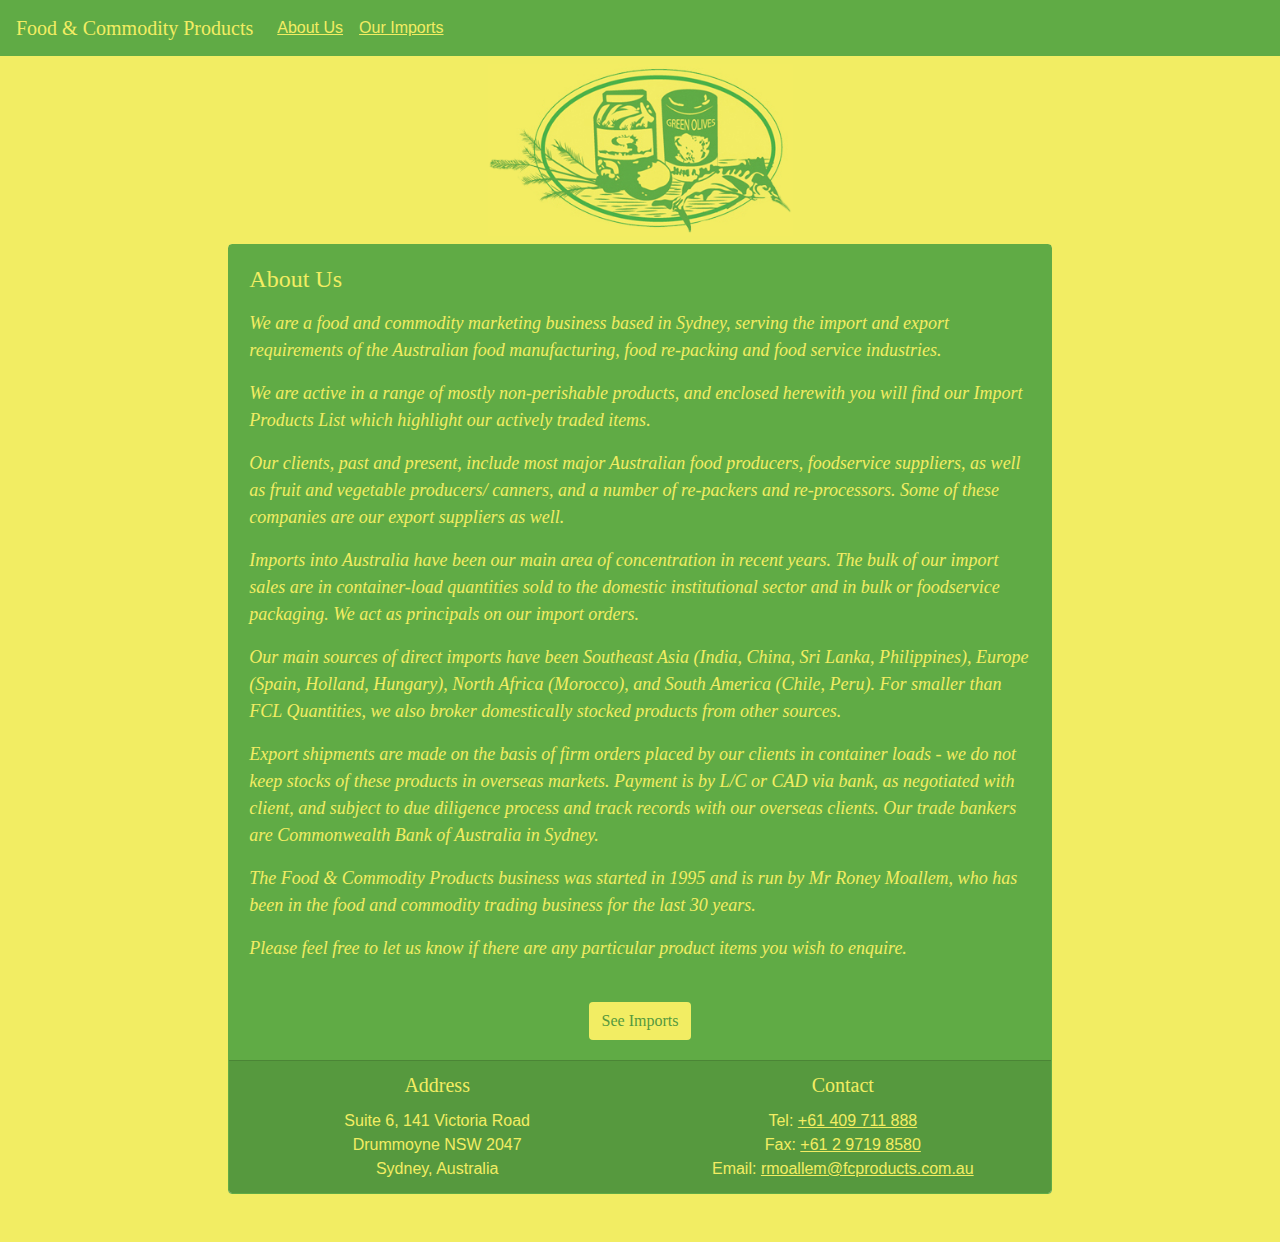
<file: index.html>
<html>
    <head>
        <meta name="viewport" content="width=device-width, initial-scale=1.0">
        <link rel="stylesheet" type="text/css" href="./style.css">
        <link rel="stylesheet" href="https://stackpath.bootstrapcdn.com/bootstrap/4.3.1/css/bootstrap.min.css" integrity="sha384-ggOyR0iXCbMQv3Xipma34MD+dH/1fQ784/j6cY/iJTQUOhcWr7x9JvoRxT2MZw1T" crossorigin="anonymous">
        <script src="https://stackpath.bootstrapcdn.com/bootstrap/4.3.1/js/bootstrap.min.js" integrity="sha384-JjSmVgyd0p3pXB1rRibZUAYoIIy6OrQ6VrjIEaFf/nJGzIxFDsf4x0xIM+B07jRM" crossorigin="anonymous"></script>
        <script src="https://code.jquery.com/jquery-3.3.1.slim.min.js" integrity="sha384-q8i/X+965DzO0rT7abK41JStQIAqVgRVzpbzo5smXKp4YfRvH+8abtTE1Pi6jizo" crossorigin="anonymous"></script>
        <script src="https://cdnjs.cloudflare.com/ajax/libs/popper.js/1.14.7/umd/popper.min.js" integrity="sha384-UO2eT0CpHqdSJQ6hJty5KVphtPhzWj9WO1clHTMGa3JDZwrnQq4sF86dIHNDz0W1" crossorigin="anonymous"></script>
        <title>Food & Commodity Products</title>
    </head>
    <body class="bg-yellow">
        <nav class="navbar navbar-expand-lg navbar-light bg-green">
            <a class="navbar-brand font-times txt-yellow" href="./index.html">Food & Commodity Products</a>
            <div class="collapse navbar-collapse" id="navbarSupportedContent">
                <ul class="navbar-nav mr-auto">
                    <li class="nav-item">
                        <span class="link">
                            <a class="nav-link" href="./index.html">About Us</a>
                        </span>
                    </li>
                    <li class="nav-item">
                        <span class="link">
                            <a class="nav-link" href="./imports.html">Our Imports</a>
                        </span>
                    </li>
                </ul>
            </div>
        </nav>

        <div class="col-md-6 mx-auto mt-2 text-center">
            <img class="logo" src="./fcplogo.png">
        </div>

        <div class="col-md-8 mx-auto mt-2 mb-5">
            <div class="card green-border">
                <div class="card-body bg-green txt-yellow">
                    <h4 class="card-title font-times">About Us</h4>
                    <p class="card-text">
                        <p class="font-times italic">We are a food and commodity marketing business based in Sydney, serving the import and export requirements of the Australian food manufacturing, food re-packing and food service industries.</p>

                        <p class="font-times italic"> We are active in a range of mostly non-perishable products, and enclosed herewith you will find our Import Products List which highlight our actively traded items.</p>

                        <p class="font-times italic">Our clients, past and present, include most major Australian food producers, foodservice suppliers, as well as fruit and vegetable producers/ canners, and a number of re-packers and re-processors. Some of these companies are our export suppliers as well.</p>

                        <p class="font-times italic">Imports into Australia have been our main area of concentration in recent years. The bulk of our import sales are in container-load quantities sold to the domestic institutional sector and in bulk or foodservice packaging. We act as principals on our import orders.</p>

                        <p class="font-times italic">Our main sources of direct imports have been Southeast Asia (India, China, Sri Lanka, Philippines), Europe (Spain, Holland, Hungary), North Africa (Morocco), and South America (Chile, Peru). For smaller than FCL Quantities, we also broker domestically stocked products from other sources.</p>

                        <p class="font-times italic">Export shipments are made on the basis of firm orders placed by our clients in container loads - we do not keep stocks of these products in overseas markets. Payment is by L/C or CAD via bank, as negotiated with client, and subject to due diligence process and track records with our overseas clients. Our trade bankers are Commonwealth Bank of Australia in Sydney.</p>

                        <p class="font-times italic">The Food & Commodity Products business was started in 1995 and is run by Mr Roney Moallem, who has been in the food and commodity trading business for the last 30 years.</p>

                        <p class="font-times italic">Please feel free to let us know if there are any particular product items you wish to enquire.</p>
                    </p>
                    <br />
                    <div class="text-center">
                        <a href="./imports.html" class="btn btn-fcp">See Imports</a>
                    </div>
                </div>
                <div class="card-footer bg-green-dark text-center txt-yellow">
                    <div class="row">
                        <div class="col-md-6">
                            <h5 class="card-title font-times">Address</h5>
                            <span>Suite 6, 141 Victoria Road</span>
                            <br />
                            <span>Drummoyne NSW 2047</span>
                            <br />
                            <span>Sydney, Australia</span>
                        </div>
                        <div class="col-md-6">
                            <h5 class="card-title font-times">Contact</h5>
                            <span class="link">Tel: <a href="tel:+61409711888">+61 409 711 888</a></span>
                            <br />
                            <span class="link">Fax: <a href="tel:+61297198580">+61 2 9719 8580</a></span>
                            <br />
                            <span class="link">Email: <a href="mailto:rmoallem@fcproducts.com.au">rmoallem@fcproducts.com.au</a></span>
                        </div>
                    </div>
                </div>
            </div>
        </div>
    </body>
</html>
</file>
<file: style.css>
/* Colour Styles */

.bg-yellow {
    background-color: #f2ed63;
}
.bg-green {
    background-color: #60ab45;
}
.bg-green-dark {
    background-color: #56993E !important;
}
.txt-yellow {
    color: #f2ed63 !important;
}


/* Font Styles */

.font-times {
    font-family:"Times New Roman", Times, serif; 
}


/* Global Styles */
.link a {
    color: #f2ed63 !important;
    text-decoration: underline !important;
}
.link a:hover {
    text-decoration: none !important;
}
.btn-fcp {
    background-color: #f2ed63 !important;
    color: #56993E !important;
    font-family:"Times New Roman", Times, serif; 
}
p {
    font-size: 18px;
}




.logo {
    width: 50%;
}

.green-border {
    border-color: #60ab45 !important;
}


.table-custom {
    color: #f2ed63 !important;
}

.table-custom tbody tr th {
    padding: 0px;
    border-top: none !important;
}

.table-custom tbody tr td {
    padding: 0px;
    border-top: none !important;
}
.italic {
    font-style: italic;
}
</file>
